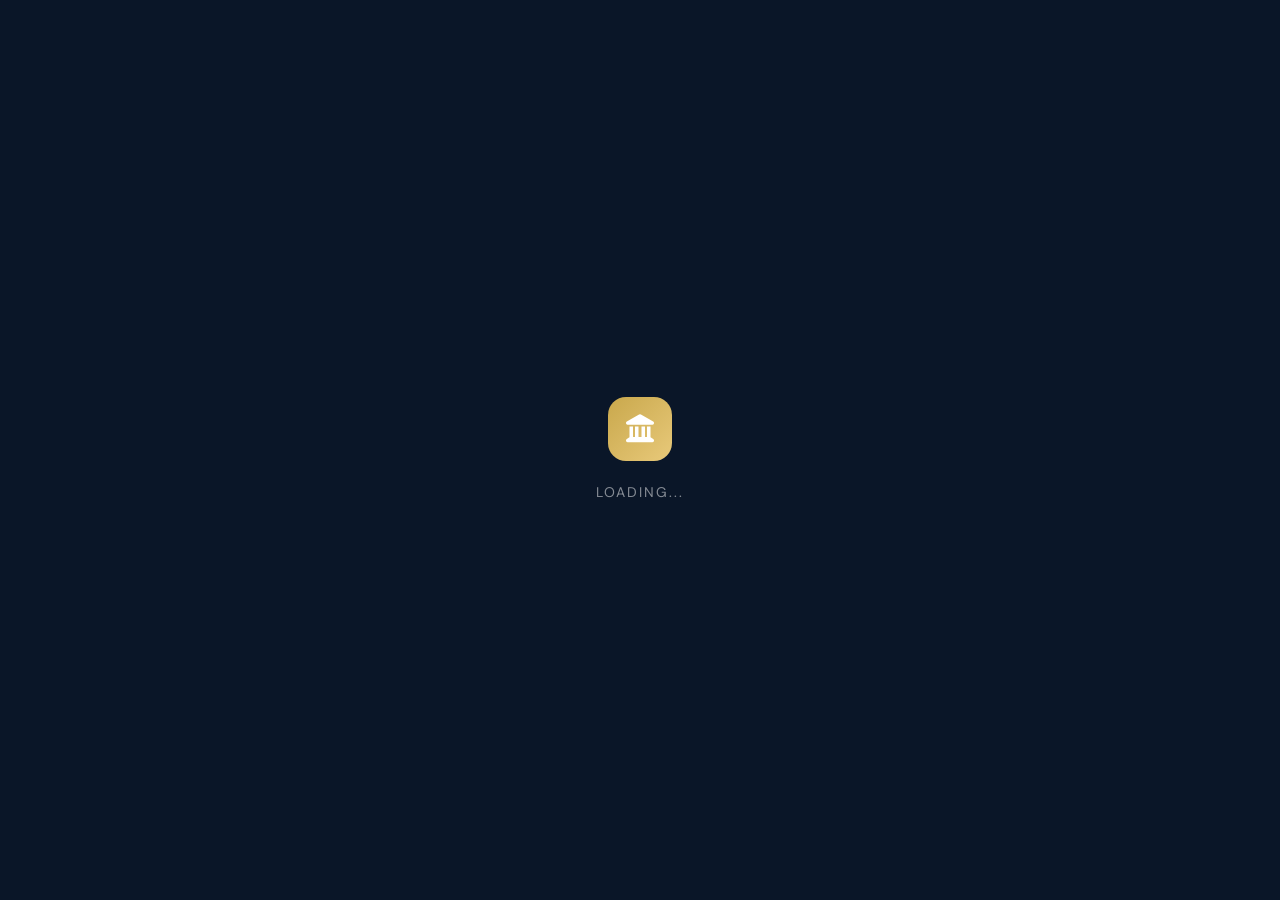
<file: index.html>
<!DOCTYPE html>
<html lang="en">
<head>
  <meta charset="UTF-8">
  <meta name="viewport" content="width=device-width, initial-scale=1.0">
  <title>Login – Daddy's Money Bank</title>
  <link rel="stylesheet" href="style.css">
  <link rel="stylesheet" href="https://cdnjs.cloudflare.com/ajax/libs/font-awesome/6.5.0/css/all.min.css">
</head>
<body>

<div id="loadingOverlay" class="loading-overlay">
  <div class="loader">
    <div class="logo-icon"><i class="fa-solid fa-landmark"></i></div>
    <p>Loading...</p>
  </div>
</div>

<div class="auth-page">
  <div class="auth-left">
    <div class="auth-brand">
      <div class="logo">
        <div class="logo-icon"><i class="fa-solid fa-landmark"></i></div>
        <div class="logo-text">Daddy's Money Bank<span>Private Banking</span></div>
      </div>
      <h1>Banking for <em>Those Who Know</em> Better.</h1>
      <p>Experience luxury banking with world-class security, premium features, and the personal touch you deserve.</p>
      <ul class="auth-features">
        <li><i class="fa-solid fa-shield-halved"></i>256-bit bank-grade security</li>
        <li><i class="fa-solid fa-clock-rotate-left"></i>24/7 real-time transaction monitoring</li>
        <li><i class="fa-solid fa-infinity"></i>Unlimited free transfers worldwide</li>
        <li><i class="fa-solid fa-headset"></i>Dedicated concierge support</li>
      </ul>
    </div>
  </div>

  <div class="auth-right">
    <div class="auth-form-container">
      <h2>Welcome Back</h2>
      <p>Sign in to your account to continue.</p>

      <div class="form-group">
        <label>Email Address</label>
        <div class="input-wrap">
          <input type="email" id="loginEmail" placeholder="you@example.com" autocomplete="email">
          <i class="fa-solid fa-envelope"></i>
        </div>
      </div>

      <div class="form-group">
        <label>Password</label>
        <div class="input-wrap">
          <input type="password" id="loginPassword" placeholder="Enter your password" autocomplete="current-password">
          <i class="fa-solid fa-lock"></i>
          <i class="fa-solid fa-eye toggle-pw"></i>
        </div>
      </div>

      <div style="display:flex;justify-content:flex-end;margin-bottom:24px;">
        <a href="#" class="text-link" style="font-size:13px;">Forgot password?</a>
      </div>

      <button class="btn btn-primary btn-full btn-lg" id="loginBtn" onclick="handleLogin()">
        <i class="fa-solid fa-arrow-right-to-bracket"></i> Sign In
      </button>

      <div style="display:flex;align-items:center;gap:12px;margin:24px 0;">
        <hr style="flex:1;border:none;height:1px;background:var(--gray-200);">
        <span style="font-size:12px;color:var(--gray-400);white-space:nowrap;">or continue with</span>
        <hr style="flex:1;border:none;height:1px;background:var(--gray-200);">
      </div>

      <div style="background:var(--gray-100);border-radius:10px;padding:16px;margin-bottom:24px;border:1px solid var(--gray-200);">
        <p style="font-size:12px;font-weight:700;text-transform:uppercase;letter-spacing:1px;color:var(--gray-400);margin-bottom:10px;">Demo Account</p>
        <p style="font-size:13px;color:var(--navy);margin-bottom:4px;"><strong>Email:</strong> demo@daddysmoney.com</p>
        <p style="font-size:13px;color:var(--navy);"><strong>Password:</strong> demo1234</p>
        <button class="btn btn-outline btn-sm" style="margin-top:12px;width:100%;" onclick="fillDemo()">
          <i class="fa-solid fa-bolt"></i> Use Demo Login
        </button>
      </div>

      <div class="auth-switch">
        Don't have an account? <a href="signup.html" class="text-link">Create one free</a>
      </div>
    </div>
  </div>
</div>

<script src="app.js"></script>
<script>
  // Redirect if already logged in
  if (DMB.getSession()) window.location.href = 'dashboard.html';

  function fillDemo() {
    document.getElementById('loginEmail').value = 'demo@daddysmoney.com';
    document.getElementById('loginPassword').value = 'demo1234';
  }

  function handleLogin() {
    const email = document.getElementById('loginEmail').value.trim();
    const password = document.getElementById('loginPassword').value;

    const valid = validateForm([
      { id: 'loginEmail', check: v => v && /\S+@\S+\.\S+/.test(v), msg: 'Enter a valid email address.' },
      { id: 'loginPassword', check: v => v.length >= 4, msg: 'Password is required.' }
    ]);
    if (!valid) return;

    const btn = document.getElementById('loginBtn');
    btn.disabled = true;
    btn.innerHTML = '<i class="fa-solid fa-spinner fa-spin"></i> Signing In...';

    setTimeout(() => {
      const result = DMB.login(email, password);
      if (result.ok) {
        Toast.success('Welcome back!', `Good to see you, ${result.user.firstName}!`);
        setTimeout(() => window.location.href = 'dashboard.html', 800);
      } else {
        Toast.error('Login Failed', result.msg);
        btn.disabled = false;
        btn.innerHTML = '<i class="fa-solid fa-arrow-right-to-bracket"></i> Sign In';
      }
    }, 1000);
  }

  document.addEventListener('keydown', e => {
    if (e.key === 'Enter') handleLogin();
  });
</script>
</body>
</html>
</file>
<file: style.css>
/* ===== DADDY'S MONEY BANK - GLOBAL STYLES ===== */
@import url('https://fonts.googleapis.com/css2?family=Playfair+Display:wght@400;600;700&family=DM+Sans:wght@300;400;500;600&display=swap');

:root {
  --navy: #0a1628;
  --navy-mid: #112240;
  --navy-light: #1a3a6b;
  --gold: #c9a84c;
  --gold-light: #e8c97a;
  --gold-pale: #f5e6bc;
  --white: #ffffff;
  --off-white: #f8f6f1;
  --gray-100: #f0ede8;
  --gray-200: #ddd9d0;
  --gray-400: #9a9590;
  --gray-600: #6b6760;
  --success: #2d7a4f;
  --success-light: #e8f5ee;
  --danger: #a0303a;
  --danger-light: #fce8ea;
  --warning: #c9a84c;
  --shadow-sm: 0 2px 8px rgba(10,22,40,0.08);
  --shadow-md: 0 8px 24px rgba(10,22,40,0.12);
  --shadow-lg: 0 20px 60px rgba(10,22,40,0.18);
  --radius: 16px;
  --radius-sm: 10px;
  --transition: all 0.3s cubic-bezier(0.4, 0, 0.2, 1);
}

* { margin: 0; padding: 0; box-sizing: border-box; }

html { scroll-behavior: smooth; }

body {
  font-family: 'DM Sans', sans-serif;
  background: var(--off-white);
  color: var(--navy);
  min-height: 100vh;
  line-height: 1.6;
  -webkit-font-smoothing: antialiased;
}

h1, h2, h3 { font-family: 'Playfair Display', serif; line-height: 1.25; }

a { text-decoration: none; color: inherit; }

/* ===== SCROLLBAR ===== */
::-webkit-scrollbar { width: 6px; }
::-webkit-scrollbar-track { background: var(--gray-100); }
::-webkit-scrollbar-thumb { background: var(--navy-light); border-radius: 10px; }

/* ===== AUTH PAGES ===== */
.auth-page {
  min-height: 100vh;
  display: flex;
  background: var(--navy);
  overflow: hidden;
  position: relative;
}

.auth-left {
  flex: 1;
  display: flex;
  align-items: center;
  justify-content: center;
  padding: 48px;
  background: linear-gradient(145deg, var(--navy) 0%, var(--navy-mid) 60%, #0e2d5a 100%);
  position: relative;
  overflow: hidden;
}

.auth-left::before {
  content: '';
  position: absolute;
  width: 500px; height: 500px;
  background: radial-gradient(circle, rgba(201,168,76,0.12) 0%, transparent 70%);
  top: -100px; left: -100px;
}

.auth-left::after {
  content: '';
  position: absolute;
  width: 400px; height: 400px;
  background: radial-gradient(circle, rgba(201,168,76,0.08) 0%, transparent 70%);
  bottom: -50px; right: -50px;
}

.auth-brand {
  position: relative;
  z-index: 2;
  color: var(--white);
  max-width: 440px;
}

.auth-brand .logo {
  display: flex;
  align-items: center;
  gap: 16px;
  margin-bottom: 56px;
}

.auth-brand .logo-icon {
  width: 56px; height: 56px;
  background: linear-gradient(135deg, var(--gold), var(--gold-light));
  border-radius: 14px;
  display: flex; align-items: center; justify-content: center;
  font-size: 24px;
  box-shadow: 0 8px 24px rgba(201,168,76,0.35);
}

.auth-brand .logo-text {
  font-family: 'Playfair Display', serif;
  font-size: 20px;
  font-weight: 700;
  line-height: 1.2;
}

.auth-brand .logo-text span {
  display: block;
  font-size: 11px;
  font-family: 'DM Sans', sans-serif;
  font-weight: 400;
  letter-spacing: 3px;
  text-transform: uppercase;
  color: var(--gold);
  margin-top: 2px;
}

.auth-brand h1 { font-size: 42px; margin-bottom: 20px; color: var(--white); }
.auth-brand h1 em { color: var(--gold); font-style: normal; }
.auth-brand p { color: rgba(255,255,255,0.6); font-size: 16px; line-height: 1.7; margin-bottom: 48px; }

.auth-features { list-style: none; display: flex; flex-direction: column; gap: 20px; }
.auth-features li {
  display: flex; align-items: center; gap: 16px;
  color: rgba(255,255,255,0.75);
  font-size: 15px;
}
.auth-features li i {
  width: 36px; height: 36px;
  background: rgba(201,168,76,0.15);
  border-radius: 10px;
  display: flex; align-items: center; justify-content: center;
  color: var(--gold);
  font-size: 14px;
  flex-shrink: 0;
}

.auth-right {
  width: 480px;
  display: flex;
  align-items: center;
  justify-content: center;
  background: var(--off-white);
  padding: 48px;
  overflow-y: auto;
}

.auth-form-container { width: 100%; max-width: 380px; }
.auth-form-container h2 { font-size: 32px; margin-bottom: 8px; color: var(--navy); }
.auth-form-container > p { color: var(--gray-600); margin-bottom: 36px; font-size: 15px; }

/* ===== FORMS ===== */
.form-group { margin-bottom: 20px; }

.form-group label {
  display: block;
  font-size: 13px;
  font-weight: 600;
  color: var(--gray-600);
  text-transform: uppercase;
  letter-spacing: 0.8px;
  margin-bottom: 8px;
}

.input-wrap {
  position: relative;
  display: flex;
  align-items: center;
}

.input-wrap i {
  position: absolute;
  left: 16px;
  color: var(--gray-400);
  font-size: 15px;
  pointer-events: none;
  transition: var(--transition);
}

.input-wrap .toggle-pw {
  left: auto; right: 16px;
  pointer-events: all;
  cursor: pointer;
}

.form-group input, .form-group select, .form-group textarea {
  width: 100%;
  padding: 14px 16px 14px 44px;
  border: 2px solid var(--gray-200);
  border-radius: var(--radius-sm);
  font-family: 'DM Sans', sans-serif;
  font-size: 15px;
  color: var(--navy);
  background: var(--white);
  transition: var(--transition);
  outline: none;
  appearance: none;
}

.form-group input:focus, .form-group select:focus, .form-group textarea:focus {
  border-color: var(--navy-light);
  box-shadow: 0 0 0 4px rgba(26,58,107,0.1);
}

.form-group input:focus + i,
.input-wrap:focus-within i { color: var(--navy-light); }

.form-group input.no-icon, .form-group select.no-icon { padding-left: 16px; }

.form-row { display: grid; grid-template-columns: 1fr 1fr; gap: 16px; }

/* ===== BUTTONS ===== */
.btn {
  display: inline-flex;
  align-items: center;
  justify-content: center;
  gap: 10px;
  padding: 14px 28px;
  border-radius: var(--radius-sm);
  font-family: 'DM Sans', sans-serif;
  font-size: 15px;
  font-weight: 600;
  cursor: pointer;
  border: none;
  transition: var(--transition);
  letter-spacing: 0.3px;
  white-space: nowrap;
  text-decoration: none;
}

.btn-primary {
  background: linear-gradient(135deg, var(--navy-light), var(--navy));
  color: var(--white);
  box-shadow: 0 4px 16px rgba(10,22,40,0.25);
}
.btn-primary:hover {
  transform: translateY(-2px);
  box-shadow: 0 8px 24px rgba(10,22,40,0.3);
}

.btn-gold {
  background: linear-gradient(135deg, var(--gold), var(--gold-light));
  color: var(--navy);
  box-shadow: 0 4px 16px rgba(201,168,76,0.35);
}
.btn-gold:hover { transform: translateY(-2px); box-shadow: 0 8px 24px rgba(201,168,76,0.45); }

.btn-outline {
  background: transparent;
  border: 2px solid var(--gray-200);
  color: var(--navy);
}
.btn-outline:hover { border-color: var(--navy-light); background: var(--gray-100); }

.btn-danger {
  background: var(--danger);
  color: var(--white);
}
.btn-danger:hover { background: #8a2530; }

.btn-sm { padding: 10px 20px; font-size: 13px; }
.btn-lg { padding: 16px 36px; font-size: 16px; }
.btn-full { width: 100%; }

.btn:disabled { opacity: 0.6; cursor: not-allowed; transform: none !important; }

/* ===== APP LAYOUT ===== */
.app-layout {
  display: flex;
  min-height: 100vh;
}

/* ===== SIDEBAR ===== */
.sidebar {
  width: 260px;
  background: var(--navy);
  display: flex;
  flex-direction: column;
  position: fixed;
  top: 0; left: 0; bottom: 0;
  z-index: 100;
  transition: var(--transition);
  overflow: hidden;
}

.sidebar-logo {
  padding: 28px 24px 24px;
  display: flex;
  align-items: center;
  gap: 12px;
  border-bottom: 1px solid rgba(255,255,255,0.08);
}

.sidebar-logo .logo-icon {
  width: 42px; height: 42px;
  background: linear-gradient(135deg, var(--gold), var(--gold-light));
  border-radius: 12px;
  display: flex; align-items: center; justify-content: center;
  font-size: 18px;
  flex-shrink: 0;
}

.sidebar-logo .logo-text {
  font-family: 'Playfair Display', serif;
  font-size: 15px;
  font-weight: 700;
  color: var(--white);
  line-height: 1.2;
}
.sidebar-logo .logo-text span {
  display: block;
  font-size: 9px;
  font-family: 'DM Sans', sans-serif;
  letter-spacing: 2.5px;
  text-transform: uppercase;
  color: var(--gold);
  margin-top: 2px;
}

.sidebar-nav { flex: 1; padding: 24px 16px; overflow-y: auto; }
.nav-label {
  font-size: 10px;
  font-weight: 600;
  letter-spacing: 2px;
  text-transform: uppercase;
  color: rgba(255,255,255,0.3);
  padding: 0 8px;
  margin: 24px 0 12px;
}
.nav-label:first-child { margin-top: 0; }

.nav-item {
  display: flex;
  align-items: center;
  gap: 12px;
  padding: 12px 16px;
  border-radius: var(--radius-sm);
  color: rgba(255,255,255,0.6);
  font-size: 14px;
  font-weight: 500;
  cursor: pointer;
  transition: var(--transition);
  text-decoration: none;
  margin-bottom: 4px;
}

.nav-item i { width: 18px; font-size: 15px; flex-shrink: 0; }

.nav-item:hover { background: rgba(255,255,255,0.08); color: var(--white); }

.nav-item.active {
  background: rgba(201,168,76,0.15);
  color: var(--gold);
  border-left: 3px solid var(--gold);
  padding-left: 13px;
}

.sidebar-bottom {
  padding: 20px 16px;
  border-top: 1px solid rgba(255,255,255,0.08);
}

.user-mini {
  display: flex;
  align-items: center;
  gap: 12px;
  padding: 12px;
  border-radius: var(--radius-sm);
  cursor: pointer;
  transition: var(--transition);
}
.user-mini:hover { background: rgba(255,255,255,0.06); }

.user-mini .avatar {
  width: 36px; height: 36px;
  background: linear-gradient(135deg, var(--gold), var(--gold-light));
  border-radius: 50%;
  display: flex; align-items: center; justify-content: center;
  font-size: 14px;
  font-weight: 700;
  color: var(--navy);
  flex-shrink: 0;
}
.user-mini .user-info { flex: 1; min-width: 0; }
.user-mini .user-name {
  font-size: 13px; font-weight: 600;
  color: var(--white);
  white-space: nowrap; overflow: hidden; text-overflow: ellipsis;
}
.user-mini .user-role { font-size: 11px; color: rgba(255,255,255,0.4); }
.user-mini .logout-btn { color: rgba(255,255,255,0.4); font-size: 14px; }
.user-mini .logout-btn:hover { color: var(--danger); }

/* ===== MAIN CONTENT ===== */
.main-content {
  flex: 1;
  margin-left: 260px;
  min-height: 100vh;
  display: flex;
  flex-direction: column;
}

.topbar {
  background: var(--white);
  padding: 0 36px;
  height: 70px;
  display: flex;
  align-items: center;
  justify-content: space-between;
  border-bottom: 1px solid var(--gray-100);
  position: sticky;
  top: 0;
  z-index: 50;
}

.topbar-left { display: flex; align-items: center; gap: 16px; }
.page-title { font-size: 22px; font-weight: 700; color: var(--navy); }
.page-subtitle { font-size: 13px; color: var(--gray-400); }

.topbar-right { display: flex; align-items: center; gap: 16px; }

.topbar-icon-btn {
  width: 40px; height: 40px;
  background: var(--gray-100);
  border: none;
  border-radius: 10px;
  display: flex; align-items: center; justify-content: center;
  color: var(--gray-600);
  cursor: pointer;
  transition: var(--transition);
  position: relative;
  font-size: 15px;
}
.topbar-icon-btn:hover { background: var(--navy); color: var(--white); }

.notif-badge {
  position: absolute;
  top: -2px; right: -2px;
  width: 16px; height: 16px;
  background: var(--gold);
  border-radius: 50%;
  font-size: 9px;
  font-weight: 700;
  color: var(--navy);
  display: flex; align-items: center; justify-content: center;
}

.page-content {
  flex: 1;
  padding: 36px;
}

/* ===== CARDS ===== */
.card {
  background: var(--white);
  border-radius: var(--radius);
  padding: 28px;
  box-shadow: var(--shadow-sm);
  border: 1px solid var(--gray-100);
}

.card-header {
  display: flex;
  align-items: center;
  justify-content: space-between;
  margin-bottom: 24px;
}
.card-title { font-size: 18px; font-weight: 700; }
.card-subtitle { font-size: 13px; color: var(--gray-400); margin-top: 2px; }

/* ===== DASHBOARD ===== */
.stats-grid {
  display: grid;
  grid-template-columns: repeat(auto-fit, minmax(240px, 1fr));
  gap: 20px;
  margin-bottom: 28px;
}

.stat-card {
  background: var(--white);
  border-radius: var(--radius);
  padding: 24px;
  border: 1px solid var(--gray-100);
  box-shadow: var(--shadow-sm);
  position: relative;
  overflow: hidden;
  transition: var(--transition);
}
.stat-card:hover { transform: translateY(-3px); box-shadow: var(--shadow-md); }

.stat-card.primary {
  background: linear-gradient(135deg, var(--navy-light) 0%, var(--navy) 100%);
  border-color: transparent;
  color: var(--white);
}
.stat-card.gold {
  background: linear-gradient(135deg, var(--gold) 0%, var(--gold-light) 100%);
  border-color: transparent;
  color: var(--navy);
}

.stat-card::after {
  content: '';
  position: absolute;
  width: 120px; height: 120px;
  background: rgba(255,255,255,0.05);
  border-radius: 50%;
  right: -30px; top: -30px;
}

.stat-icon {
  width: 44px; height: 44px;
  border-radius: 12px;
  display: flex; align-items: center; justify-content: center;
  font-size: 18px;
  margin-bottom: 16px;
}

.stat-card:not(.primary):not(.gold) .stat-icon { background: var(--gray-100); color: var(--navy); }
.stat-card.primary .stat-icon { background: rgba(255,255,255,0.15); color: var(--white); }
.stat-card.gold .stat-icon { background: rgba(10,22,40,0.15); color: var(--navy); }

.stat-label { font-size: 12px; font-weight: 600; letter-spacing: 0.8px; text-transform: uppercase; }
.stat-card:not(.primary):not(.gold) .stat-label { color: var(--gray-400); }
.stat-card.primary .stat-label { color: rgba(255,255,255,0.65); }
.stat-card.gold .stat-label { color: rgba(10,22,40,0.6); }

.stat-value {
  font-family: 'Playfair Display', serif;
  font-size: 30px;
  font-weight: 700;
  margin: 6px 0 4px;
  line-height: 1;
}

.stat-change { font-size: 12px; }
.stat-change.up { color: #4caf50; }
.stat-change.down { color: #f44336; }
.stat-card.primary .stat-change.up { color: #a5d6a7; }

.dashboard-grid {
  display: grid;
  grid-template-columns: 1.4fr 1fr;
  gap: 24px;
}

/* ===== TRANSACTION LIST ===== */
.txn-list { display: flex; flex-direction: column; gap: 0; }

.txn-item {
  display: flex;
  align-items: center;
  gap: 16px;
  padding: 16px 0;
  border-bottom: 1px solid var(--gray-100);
  transition: var(--transition);
}
.txn-item:last-child { border-bottom: none; }
.txn-item:hover { background: var(--gray-100); margin: 0 -28px; padding: 16px 28px; border-radius: 8px; border-bottom: none; }

.txn-icon {
  width: 42px; height: 42px;
  border-radius: 12px;
  display: flex; align-items: center; justify-content: center;
  font-size: 16px;
  flex-shrink: 0;
}
.txn-icon.credit { background: var(--success-light); color: var(--success); }
.txn-icon.debit { background: var(--danger-light); color: var(--danger); }
.txn-icon.transfer { background: #e3f0ff; color: #2b6cb0; }

.txn-info { flex: 1; min-width: 0; }
.txn-name { font-size: 14px; font-weight: 600; color: var(--navy); white-space: nowrap; overflow: hidden; text-overflow: ellipsis; }
.txn-date { font-size: 12px; color: var(--gray-400); margin-top: 2px; }

.txn-amount { font-family: 'Playfair Display', serif; font-size: 16px; font-weight: 700; text-align: right; }
.txn-amount.credit { color: var(--success); }
.txn-amount.debit { color: var(--danger); }

/* ===== BANK CARD ===== */
.bank-card {
  background: linear-gradient(135deg, var(--navy-light) 0%, #0e2d5a 60%, var(--navy) 100%);
  border-radius: 20px;
  padding: 28px;
  color: var(--white);
  position: relative;
  overflow: hidden;
  box-shadow: 0 16px 40px rgba(10,22,40,0.3);
}
.bank-card::before {
  content: '';
  position: absolute;
  width: 200px; height: 200px;
  background: rgba(201,168,76,0.1);
  border-radius: 50%;
  right: -60px; top: -60px;
}
.bank-card::after {
  content: '';
  position: absolute;
  width: 150px; height: 150px;
  background: rgba(255,255,255,0.04);
  border-radius: 50%;
  left: -30px; bottom: -30px;
}

.card-chip {
  width: 42px; height: 32px;
  background: linear-gradient(135deg, var(--gold), var(--gold-light));
  border-radius: 6px;
  margin-bottom: 24px;
  position: relative;
  z-index: 1;
}

.card-number {
  font-size: 17px;
  letter-spacing: 3px;
  margin-bottom: 24px;
  font-family: 'DM Sans', sans-serif;
  font-weight: 500;
  position: relative; z-index: 1;
}

.card-footer {
  display: flex;
  justify-content: space-between;
  align-items: flex-end;
  position: relative; z-index: 1;
}
.card-footer .label { font-size: 10px; letter-spacing: 1.5px; text-transform: uppercase; color: rgba(255,255,255,0.5); margin-bottom: 4px; }
.card-footer .value { font-size: 15px; font-weight: 600; }
.card-logo { font-family: 'Playfair Display', serif; font-size: 18px; color: var(--gold); text-align: right; }

/* ===== QUICK ACTIONS ===== */
.quick-actions {
  display: grid;
  grid-template-columns: repeat(4, 1fr);
  gap: 16px;
  margin-bottom: 28px;
}

.quick-action {
  background: var(--white);
  border: 1px solid var(--gray-100);
  border-radius: var(--radius);
  padding: 20px 16px;
  text-align: center;
  cursor: pointer;
  transition: var(--transition);
  text-decoration: none;
  color: var(--navy);
}
.quick-action:hover { border-color: var(--gold); box-shadow: var(--shadow-md); transform: translateY(-3px); }

.qa-icon {
  width: 48px; height: 48px;
  background: var(--navy);
  border-radius: 14px;
  display: flex; align-items: center; justify-content: center;
  font-size: 18px;
  color: var(--gold);
  margin: 0 auto 12px;
  transition: var(--transition);
}
.quick-action:hover .qa-icon { background: var(--gold); color: var(--navy); }
.qa-label { font-size: 13px; font-weight: 600; }

/* ===== ALERTS/NOTIFICATIONS ===== */
.toast-container {
  position: fixed;
  top: 24px;
  right: 24px;
  z-index: 9999;
  display: flex;
  flex-direction: column;
  gap: 12px;
}

.toast {
  display: flex;
  align-items: center;
  gap: 14px;
  padding: 16px 20px;
  background: var(--white);
  border-radius: var(--radius-sm);
  box-shadow: var(--shadow-lg);
  min-width: 320px;
  max-width: 420px;
  border-left: 4px solid;
  animation: slideIn 0.4s cubic-bezier(0.4, 0, 0.2, 1);
}
.toast.success { border-color: var(--success); }
.toast.error { border-color: var(--danger); }
.toast.warning { border-color: var(--gold); }
.toast.info { border-color: var(--navy-light); }

.toast-icon { font-size: 20px; flex-shrink: 0; }
.toast.success .toast-icon { color: var(--success); }
.toast.error .toast-icon { color: var(--danger); }
.toast.warning .toast-icon { color: var(--gold); }
.toast.info .toast-icon { color: var(--navy-light); }

.toast-body { flex: 1; }
.toast-title { font-weight: 700; font-size: 14px; margin-bottom: 2px; }
.toast-msg { font-size: 13px; color: var(--gray-600); }

.toast-close { color: var(--gray-400); cursor: pointer; font-size: 14px; }
.toast-close:hover { color: var(--navy); }

@keyframes slideIn {
  from { transform: translateX(100%); opacity: 0; }
  to { transform: translateX(0); opacity: 1; }
}
@keyframes slideOut {
  from { transform: translateX(0); opacity: 1; }
  to { transform: translateX(100%); opacity: 0; }
}
.toast.hiding { animation: slideOut 0.3s ease forwards; }

/* ===== PAGE HEADER ===== */
.page-header {
  margin-bottom: 32px;
}
.page-header h2 { font-size: 28px; margin-bottom: 6px; }
.page-header p { color: var(--gray-600); font-size: 15px; }

/* ===== LOADING ===== */
.loading-overlay {
  position: fixed;
  inset: 0;
  background: var(--navy);
  display: flex;
  align-items: center;
  justify-content: center;
  z-index: 9000;
  transition: opacity 0.5s ease;
}
.loading-overlay.hidden { opacity: 0; pointer-events: none; }

.loader {
  text-align: center;
  color: var(--white);
}
.loader .logo-icon {
  width: 64px; height: 64px;
  background: linear-gradient(135deg, var(--gold), var(--gold-light));
  border-radius: 18px;
  display: flex; align-items: center; justify-content: center;
  font-size: 28px;
  margin: 0 auto 20px;
  animation: pulse 1.5s ease-in-out infinite;
}
.loader p { font-size: 14px; color: rgba(255,255,255,0.5); letter-spacing: 2px; text-transform: uppercase; }

@keyframes pulse {
  0%, 100% { transform: scale(1); box-shadow: 0 0 0 0 rgba(201,168,76,0.4); }
  50% { transform: scale(1.05); box-shadow: 0 0 0 16px rgba(201,168,76,0); }
}

/* ===== TRANSFER PAGE ===== */
.transfer-layout {
  display: grid;
  grid-template-columns: 1.2fr 1fr;
  gap: 28px;
}

.amount-input-wrap {
  display: flex;
  align-items: center;
  gap: 0;
  border: 2px solid var(--gray-200);
  border-radius: var(--radius-sm);
  overflow: hidden;
  transition: var(--transition);
}
.amount-input-wrap:focus-within { border-color: var(--navy-light); box-shadow: 0 0 0 4px rgba(26,58,107,0.1); }

.currency-badge {
  padding: 14px 16px;
  background: var(--gray-100);
  font-weight: 700;
  color: var(--gray-600);
  font-size: 15px;
  border-right: 2px solid var(--gray-200);
  white-space: nowrap;
}

.amount-input-wrap input {
  border: none !important;
  box-shadow: none !important;
  border-radius: 0 !important;
  padding-left: 16px !important;
  font-size: 22px !important;
  font-family: 'Playfair Display', serif !important;
  font-weight: 700 !important;
}

/* ===== HISTORY TABLE ===== */
.history-filters {
  display: flex;
  gap: 12px;
  flex-wrap: wrap;
  margin-bottom: 24px;
  align-items: center;
}

.filter-btn {
  padding: 8px 18px;
  border: 2px solid var(--gray-200);
  background: var(--white);
  border-radius: 20px;
  font-size: 13px;
  font-weight: 600;
  cursor: pointer;
  transition: var(--transition);
  color: var(--gray-600);
  font-family: 'DM Sans', sans-serif;
}
.filter-btn:hover, .filter-btn.active {
  border-color: var(--navy);
  background: var(--navy);
  color: var(--white);
}

.txn-table-wrap { overflow-x: auto; }
table { width: 100%; border-collapse: collapse; }
thead th {
  padding: 12px 16px;
  text-align: left;
  font-size: 11px;
  font-weight: 700;
  letter-spacing: 1px;
  text-transform: uppercase;
  color: var(--gray-400);
  border-bottom: 2px solid var(--gray-100);
  white-space: nowrap;
}
tbody td {
  padding: 16px;
  font-size: 14px;
  border-bottom: 1px solid var(--gray-100);
  vertical-align: middle;
}
tbody tr:hover td { background: var(--gray-100); }
tbody tr:last-child td { border-bottom: none; }

.badge {
  display: inline-flex;
  align-items: center;
  gap: 6px;
  padding: 4px 12px;
  border-radius: 20px;
  font-size: 12px;
  font-weight: 600;
}
.badge.credit { background: var(--success-light); color: var(--success); }
.badge.debit { background: var(--danger-light); color: var(--danger); }
.badge.transfer { background: #e3f0ff; color: #2b6cb0; }
.badge.pending { background: #fff3cd; color: #856404; }
.badge.completed { background: var(--success-light); color: var(--success); }

/* ===== PROFILE ===== */
.profile-header {
  background: linear-gradient(135deg, var(--navy-light), var(--navy));
  border-radius: var(--radius);
  padding: 36px;
  color: var(--white);
  display: flex;
  align-items: center;
  gap: 28px;
  margin-bottom: 28px;
}

.profile-avatar {
  width: 88px; height: 88px;
  background: linear-gradient(135deg, var(--gold), var(--gold-light));
  border-radius: 50%;
  display: flex; align-items: center; justify-content: center;
  font-family: 'Playfair Display', serif;
  font-size: 32px;
  font-weight: 700;
  color: var(--navy);
  flex-shrink: 0;
  box-shadow: 0 8px 24px rgba(201,168,76,0.4);
}

.profile-info h2 { font-size: 26px; margin-bottom: 4px; }
.profile-info p { color: rgba(255,255,255,0.6); font-size: 14px; margin-bottom: 12px; }
.profile-tags { display: flex; gap: 10px; flex-wrap: wrap; }
.profile-tag {
  padding: 4px 14px;
  background: rgba(255,255,255,0.1);
  border-radius: 20px;
  font-size: 12px;
  color: var(--gold);
  font-weight: 600;
}

.settings-grid {
  display: grid;
  grid-template-columns: repeat(auto-fit, minmax(300px, 1fr));
  gap: 24px;
}

/* ===== SUPPORT ===== */
.support-grid {
  display: grid;
  grid-template-columns: 1fr 1fr;
  gap: 24px;
}

.support-option {
  padding: 28px;
  border: 2px solid var(--gray-200);
  border-radius: var(--radius);
  text-align: center;
  cursor: pointer;
  transition: var(--transition);
  background: var(--white);
}
.support-option:hover { border-color: var(--gold); box-shadow: var(--shadow-md); }
.support-option i { font-size: 32px; color: var(--gold); margin-bottom: 16px; }
.support-option h3 { font-size: 18px; margin-bottom: 8px; }
.support-option p { font-size: 14px; color: var(--gray-600); }

/* ===== MENU TOGGLE (Mobile) ===== */
.menu-toggle {
  display: none;
  background: none; border: none;
  font-size: 20px;
  color: var(--navy);
  cursor: pointer;
  padding: 8px;
}

.sidebar-overlay {
  display: none;
  position: fixed;
  inset: 0;
  background: rgba(10,22,40,0.5);
  z-index: 99;
}

/* ===== EMPTY STATES ===== */
.empty-state {
  text-align: center;
  padding: 60px 24px;
  color: var(--gray-400);
}
.empty-state i { font-size: 48px; margin-bottom: 16px; opacity: 0.4; }
.empty-state h3 { font-size: 18px; margin-bottom: 8px; color: var(--gray-600); }
.empty-state p { font-size: 14px; }

/* ===== SEPARATOR ===== */
.divider {
  border: none;
  height: 1px;
  background: var(--gray-100);
  margin: 24px 0;
}

.text-link { color: var(--navy-light); font-weight: 600; cursor: pointer; transition: var(--transition); }
.text-link:hover { color: var(--gold); }

.auth-switch { text-align: center; margin-top: 24px; font-size: 14px; color: var(--gray-600); }

/* ===== RESPONSIVE ===== */
@media (max-width: 1100px) {
  .dashboard-grid { grid-template-columns: 1fr; }
  .transfer-layout { grid-template-columns: 1fr; }
  .support-grid { grid-template-columns: 1fr; }
}

@media (max-width: 900px) {
  .auth-left { display: none; }
  .auth-right { width: 100%; }
  .quick-actions { grid-template-columns: repeat(2, 1fr); }
}

@media (max-width: 768px) {
  .sidebar {
    transform: translateX(-100%);
  }
  .sidebar.open {
    transform: translateX(0);
    box-shadow: var(--shadow-lg);
  }
  .sidebar-overlay.show { display: block; }
  .main-content { margin-left: 0; }
  .menu-toggle { display: flex; }
  .topbar { padding: 0 20px; }
  .page-content { padding: 20px; }
  .stats-grid { grid-template-columns: 1fr 1fr; }
  .form-row { grid-template-columns: 1fr; }
}

@media (max-width: 480px) {
  .stats-grid { grid-template-columns: 1fr; }
  .quick-actions { grid-template-columns: repeat(2, 1fr); }
  .profile-header { flex-direction: column; text-align: center; }
}
</file>
